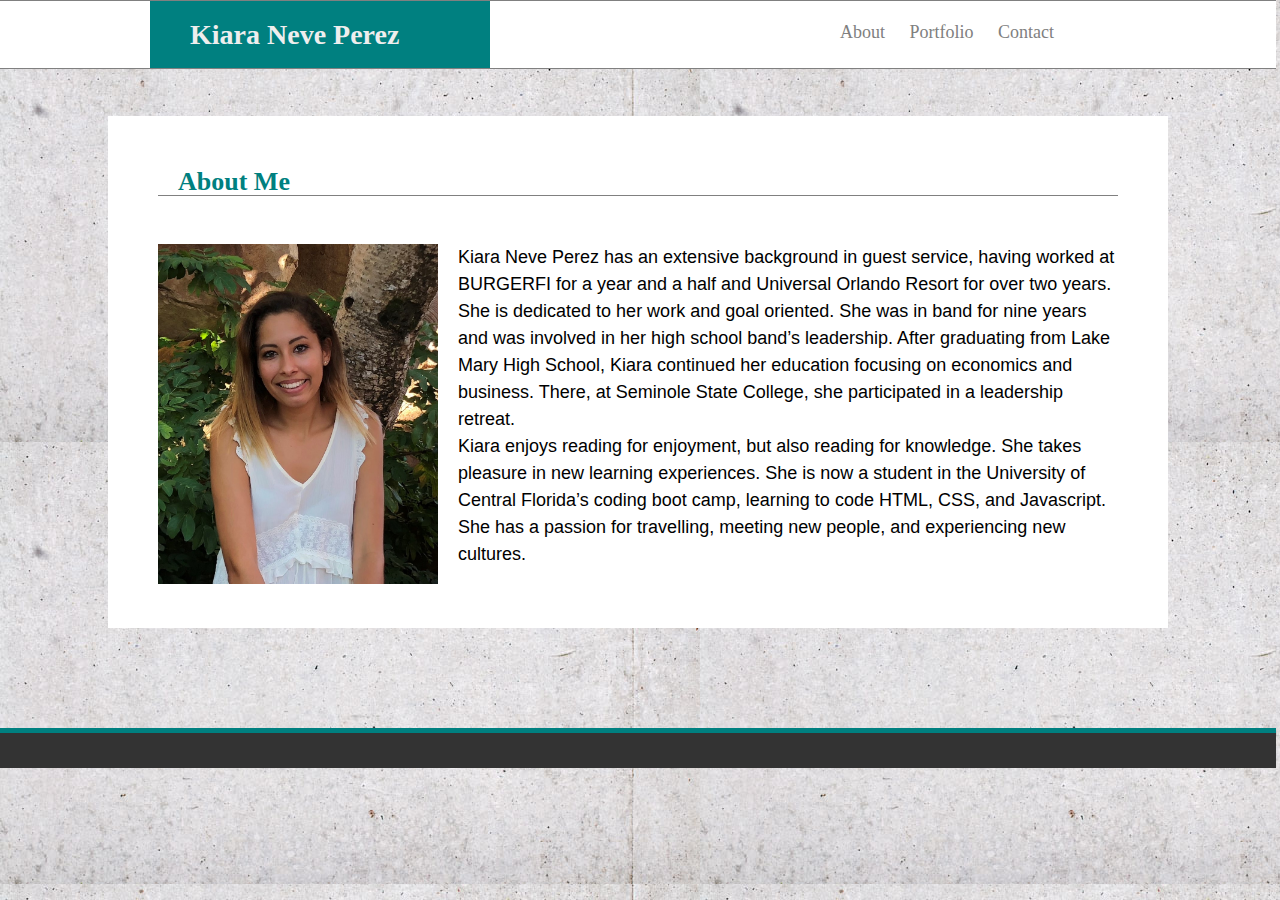
<file: index.html>
<!DOCTYPE html>
<html lang="en">
<head>
    <meta charset="UTF-8">
    <meta name="viewport" content="width=device-width, initial-scale=1.0">
    <meta http-equiv="X-UA-Compatible" content="ie=edge">
    <title>Student Bio</title>

    <link rel="stylesheet" href="assets/css/style.css">

</head>

<body>

    <header>

            <div>
                <h1 id="dontMove">Kiara Neve Perez</h1>
            </div>


    </header>

    <div class="container-one">
        
        <div>

            <a href="index.html">About</a>

            <a href="portfolio.html">Portfolio</a>

            <a href="contact.html">Contact</a>

        </div>

    </div>

    <div class="container">

        <section id="main-bio">

            <h2>About Me</h2>

            <br>

            <img id="bio-image" src="assets/images/bio-image.jpeg" alt="Kiara Neve Perez">

            <p class="about-p">Kiara Neve Perez has an extensive background in guest service, having worked at BURGERFI for a year and a half and Universal Orlando Resort for over two years. She is dedicated to her work and goal oriented. She was in band for nine years and was involved in her high school band’s leadership. After graduating from Lake Mary High School, Kiara continued her education focusing on economics and business. There, at Seminole State College, she participated in a leadership retreat.</p>
            
            <br>
            
            <p class="about-p">Kiara enjoys reading for enjoyment, but also reading for knowledge. She takes pleasure in new learning experiences. She is now a student in the University of Central Florida’s coding boot camp, learning to code HTML, CSS, and Javascript. She has a passion for travelling, meeting new people, and experiencing new cultures.</p>

        </section>


    </div>

</body>

<footer>   </footer>

</html>
</file>
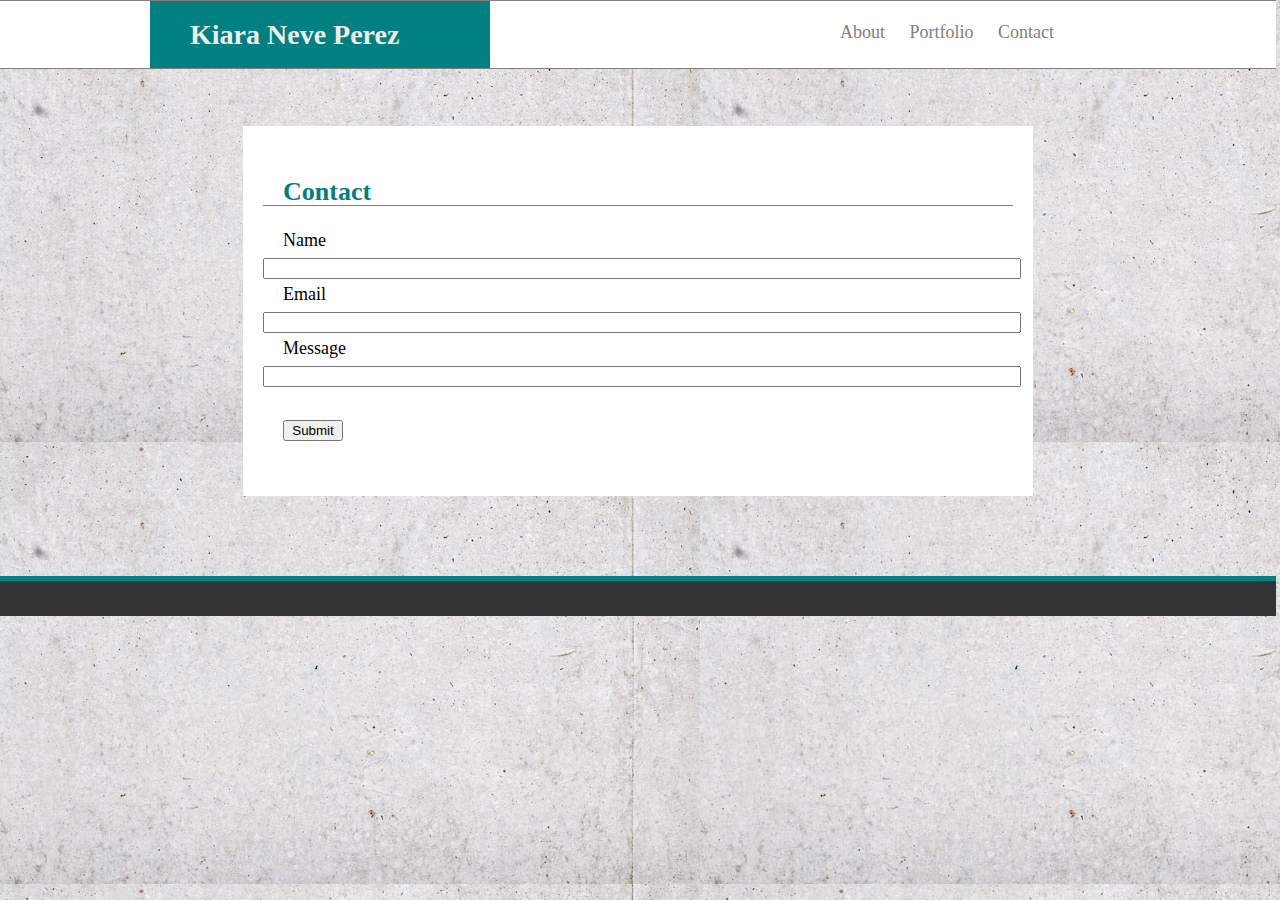
<file: contact.html>
<!DOCTYPE html>
<html lang="en">
<head>
    <meta charset="UTF-8">
    <meta name="viewport" content="width=device-width, initial-scale=1.0">
    <meta http-equiv="X-UA-Compatible" content="ie=edge">
    <title>Student Bio</title>

    <link rel="stylesheet" href="assets/css/style.css">

</head>
<body>

        <header>

            <div>
                <h1 id="dontMove">Kiara Neve Perez</h1>
            </div>
               
        </header>


        <div class="container-one">
        
            <div>
        
                <a href="index.html">About</a>
        
                <a href="portfolio.html">Portfolio</a>
        
                <a href="contact.html">Contact</a>
        
            </div>
        
        </div>

    
        <div class="container-contact">

            <div>
                <h2>Contact</h2>
            </div>

            <form action="/action_page.php">
                
                <div class="contact-name">
                    Name<br>
                    <input type="text"><br>
                </div>

                <div class="contact-email">
                    Email<br>
                    <input type="text" ><br>
                </div>

                <div class="contact-message">
                    Message<br>
                    <input type="text"><br><br>
                </div>

                <div class="contact-submit">
            
                    <input type="submit" value="Submit">

                </div>
            
            </form>
            
        </div>

        <footer class="contactFooter">   </footer>

</body>
</html>
</file>
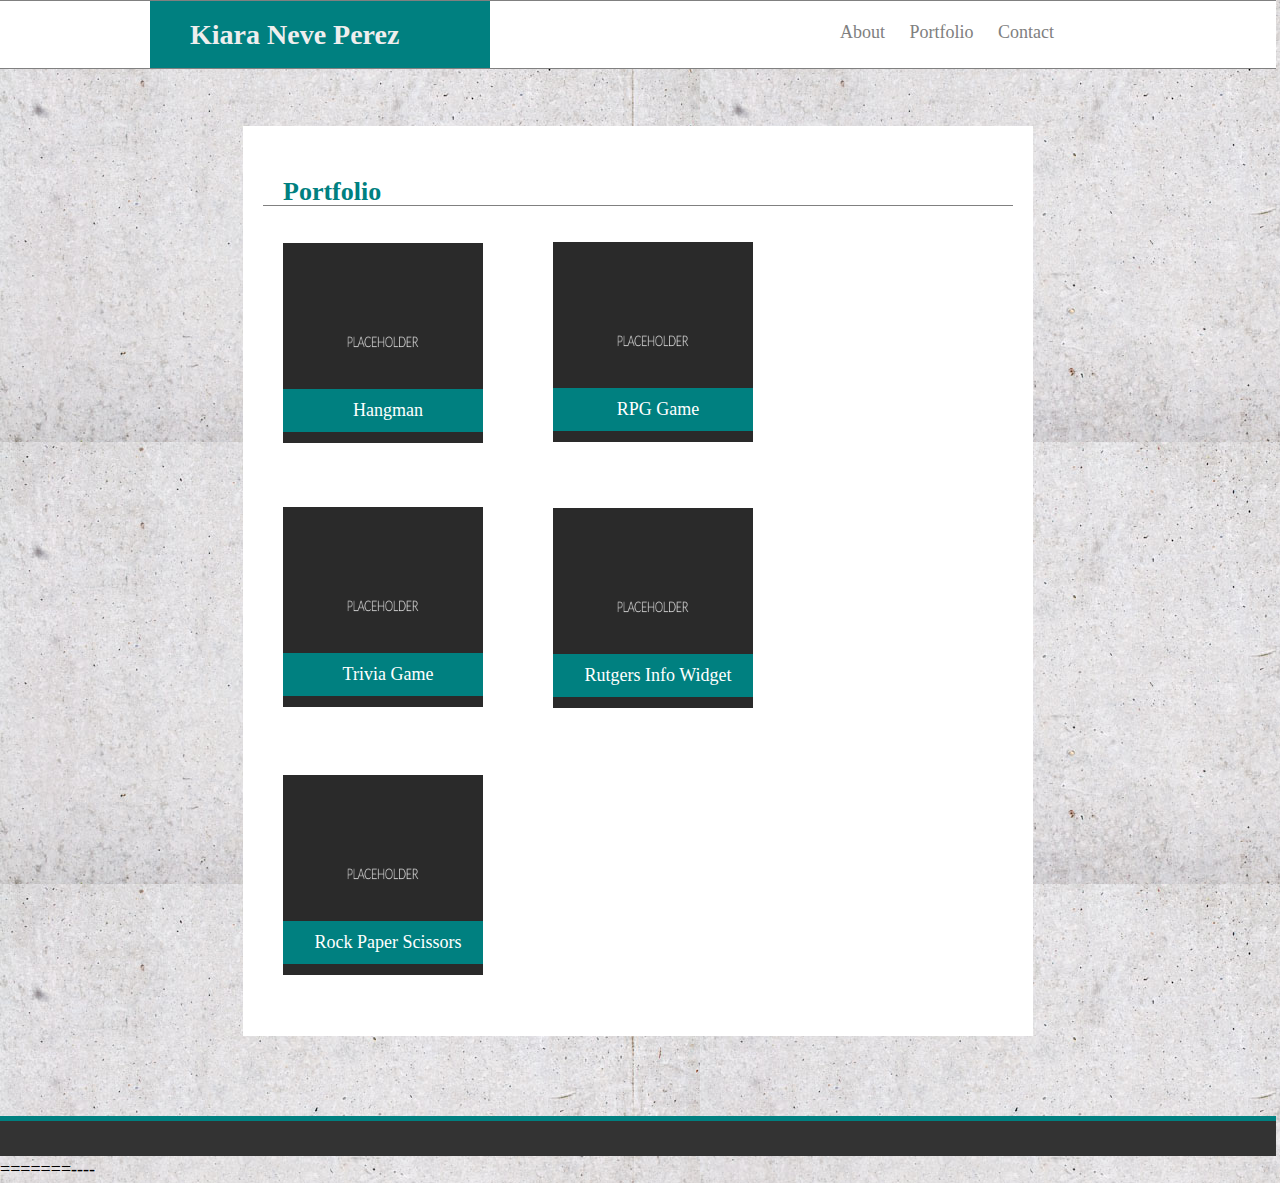
<file: portfolio.html>
<!DOCTYPE html>
<html lang="en">
<head>
    <meta charset="UTF-8">
    <meta name="viewport" content="width=device-width, initial-scale=1.0">
    <meta http-equiv="X-UA-Compatible" content="ie=edge">
    <title>Student Bio</title>

    <link rel="stylesheet" href="assets/css/style.css">

</head>

<body>

    <header>

        <div>
            <h1 id="dontMove">Kiara Neve Perez</h1>
        </div>
                   
    </header>
    
    
    <div class="container-one">
            
        <div>
            
            <a href="index.html">About</a>
            
            <a href="portfolio.html">Portfolio</a>
            
            <a href="contact.html">Contact</a>
            
        </div>
            
    </div>

    <div class="container-port">

        <h2>Portfolio</h2>
        
        

            <div class="box-one">

                <img src="assets/images/placeholder.png" width="200px" height="200px">

                <p class="port-p">Hangman</p>
            
            </div>


            <div class="box-two">
                
                <img src="assets/images/placeholder.png" width="200px" height="200px">

                <p class="port-p">RPG Game</p>

            </div>
        

            <div class="box-three">

                <img src="assets/images/placeholder.png" width="200px" height="200px">

                <p class="port-p">Trivia Game</p>

            </div>


            <div class="box-four">

                <img src="assets/images/placeholder.png" width="200px" height="200px">

                <p class="port-p">Rutgers Info Widget</p>

            </div>


            <div class="box-five">

                <img src="assets/images/placeholder.png" width="200px" height="200px">

                <p class="port-p">Rock Paper Scissors</p>

            </div>


    </div>

    <footer>   </footer>

   </body>
=======----
</file>
<file: assets/css/style.css>
body {
    padding: 0px 4px 0px 0px;
    border-radius: 3px;
    text-indent: 20px;
    width: auto;
    margin: 0px;
    font-size: 18px;
    line-height: 150%;
    columns: #333333;
    background-image: url(../images/background-image.jpg)
}

header {
    width: 100%;
    background: white;
    border-bottom: 1px solid gray;
    border-top: 1px solid gray;
    height: 67px;
}

h1 {
    background: teal;
    position: relative;
    width: 300px;
    left: 150px;
    top: -19px;
    padding: 20px;
    font-size: 28px;
    color: #eeeeee;
    text-align: left;  
    font-family: 'Georgia', Times, Times New Roman, serif;  
}

a {
    position: relative;
    text-decoration: none;
    top: -50px;
    color: gray;
    left: 800px;
    margin-left: 20px;
    font-family: 'Georgia', Times, Times New Roman, serif;
}

.container {
    width: 960px;
    margin: 20px auto 100px auto;
    padding: 30px 50px 60px 50px;
    background: white;
}

#main-bio {
    width: 100%;
}

h2 {
    color: teal;
    font-size: 26px;
    border-bottom: 1px solid gray;
    font-family: 'Georgia', Times, Times New Roman, serif;
}

#bio-image {
    float: left;
    width: 280px;
    height: 340px;
    margin-right: 20px;
}

.about-p {
    display: inline;
    margin: left;
    font-family: 'Arial', 'Helvetica Neue', Helvetica, sans-serif;
}

footer {
    width: 100%;
    border-bottom: 35px solid #333333;
    border-top: 5px solid teal;
}

.container-port {
    width: 750px;
    margin: 30px auto 80px auto;
    padding: 30px 20px 40px 20px;
    background: white;
    height: 840px;
}

.box-one {
    position: relative;
    left: 0px;
    top: 16px;
}

.port-p {
    background: teal;
    color: white;
    width: 190px;
    position: relative;
    left: 20px;
    top: -80px;
    text-align:center;
    padding-right: 10px;
    padding-top: 8px;
    padding-bottom: 8px;
}

.box-two {
    position: relative;
    top: -272px;
    left: 270px;
}

.box-three {
    position: relative;
    top: -294px;
}

.box-four {
    position: relative;
    top: -580px;
    left: 270px;
}

.box-five {
    position: relative;
    top: -600px;
}

.container-contact {
    width: 750px;
    margin: 30px auto 80px auto;
    padding: 30px 20px 40px 20px;
    background: white;
    height: 300px;
}

input {
    width: 100%;
}

.contact-submit {
    width: 60px;
}

@media screen and (max-width: 640px) {
   #dontMove {
       position: relative;
       left: 0px;
       text-align: center;
       width: 650px !important;
       border-bottom: gray solid 2px;
   }
   a {
    top: -100px !important;
    left: 800px !important;
   }
   .container-one {
    color: gray;
    width: 700px;
    margin: 2px 0px auto 0px;
    padding: auto 5px auto 5px;
    background: white;
    font-family: 'Georgia', Times, Times New Roman, serif;
    height: 50px;
    border-bottom: gray solid 2px;
   }
   .container {
    position: relative;
    width: 70%;
    margin: 50px 4% 60px auto;
    background: white;
    padding-bottom: 30px;
   }
   footer {
    width: 700px;
    margin-bottom: 0px;
   }
   #bio-image {
    float: left;
    width: 70%;

   }
   .container-contact {
    position: relative;
    width: 80%;
    margin: 50px 7% 60px auto;
    background: white;
    padding-bottom: 30px;
   }
   .contactFooter {
       width: 700px;
       margin-bottom: 0px;
   }
   .container-port {
    position: relative;
    width: 80% !important;
    margin: 50px 7% 60px auto !important;
    background: white;
    padding-bottom: 30px;
   }
}

@media screen and (max-width: 768px) {
#dontMove {
    position: relative;
    left: 0px;
    text-align: center;
    width: 200px;
    border-bottom: gray solid 2px;
}
header {
    width: 780px;
}
a {
    left: 400px !important;
}

.container {
    position: relative;
    width: 65% !important;
    margin: 50px 11% 60px auto !important;
    background: white;
    padding-bottom: 30px;
   }
   footer {
    width: 100%;
    margin-bottom: 0px;
   }
   #bio-image {
    float: left;
    width: 50%;

   }
   .container-contact {
    position: relative;
    width: 70%;
    margin: 50px 12% 60px auto !important;
    background: white;
    padding-bottom: 30px;
   }
   .container-port {
    position: relative;
    width: 70%;
    margin: 50px 12% 60px auto !important;
    background: white;
    padding-bottom: 30px;
   }
}

@media screen and (max-width: 980px) {
#dontMove {
    position: relative;
    left: 0px;
    text-align: center;
    width: 270px;
    border-bottom: gray solid 2px;
}
header {
    width: 100%;
}
a {
    position: relative;
    text-decoration: none;
    top: -50px;
    color: gray;
    left: 600px;
    margin-left: 20px;
    font-family: 'Georgia', Times, Times New Roman, serif;
}

   .container {
    position: relative;
    width: 60%;
    margin: 50px 18% 60px auto;
    background: white;
    padding-bottom: 30px;
   }
   footer {
    width: 100%;
    margin-bottom: 0px;
   }
   #bio-image {
    float: left;
    width: 50%;

   }
   .container-contact {
    position: relative;
    width: 70%;
    margin: 50px 15% 60px auto;
    background: white;
    padding-bottom: 30px;
   }
   .container-port {
    position: relative;
    width: 70%;
    margin: 50px 15% 60px auto;
    background: white;
    padding-bottom: 30px;
   }

}
</file>
